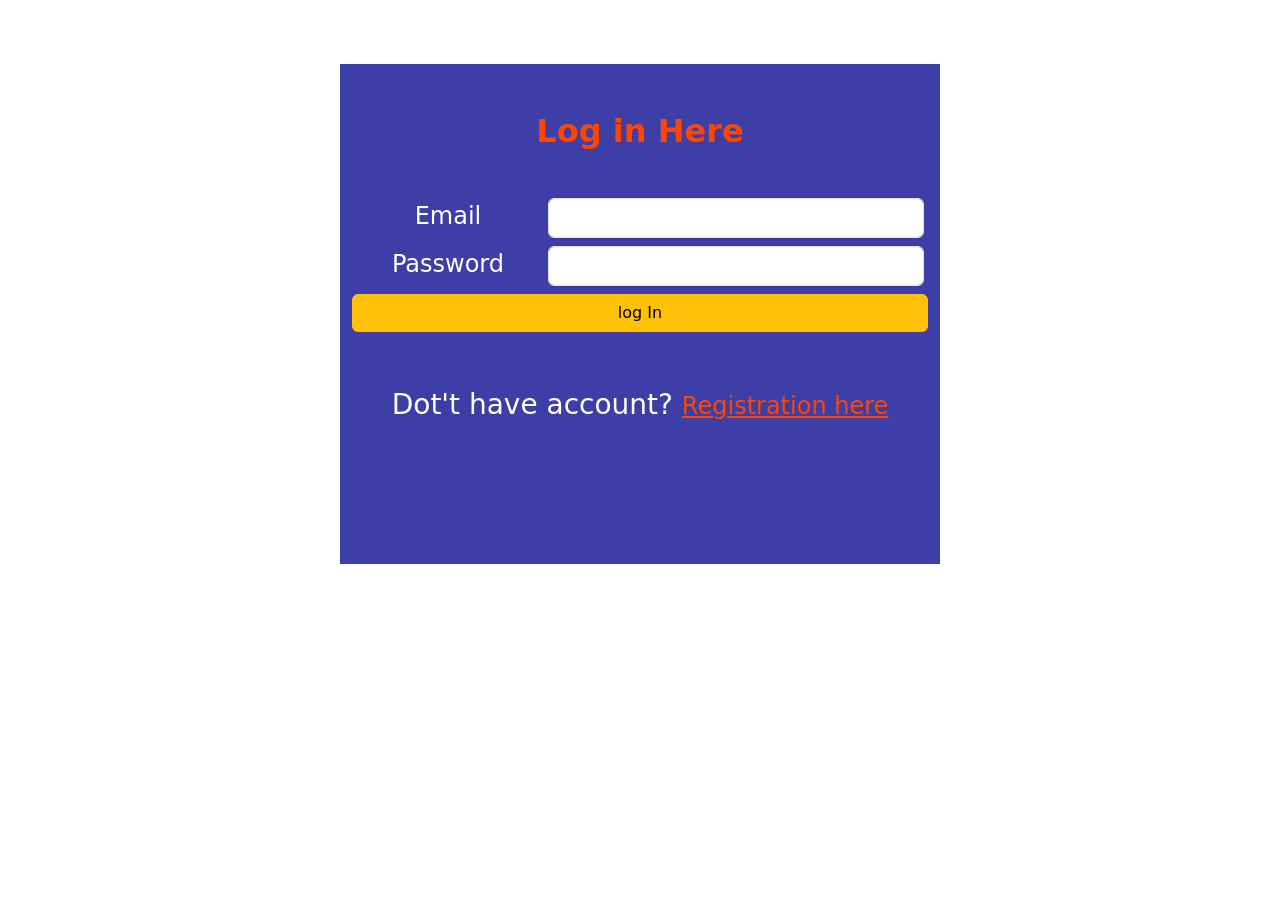
<file: login-form/index.html>
<!DOCTYPE html>
<html lang="en">
<head>
    <meta charset="UTF-8">
    <meta name="viewport" content="width=device-width, initial-scale=1.0">
    <title>Log|form-</title>
      <!--------font awesome-->

      <link rel="stylesheet" href="https://cdnjs.cloudflare.com/ajax/libs/font-awesome/6.4.2/css/all.min.css"
      integrity="sha512-z3gLpd7yknf1YoNbCzqRKc4qyor8gaKU1qmn+CShxbuBusANI9QpRohGBreCFkKxLhei6S9CQXFEbbKuqLg0DA=="
      crossorigin="anonymous" referrerpolicy="no-referrer" />
  <!------Google --font-->

  <link rel="preconnect" href="https://fonts.googleapis.com">
  <link rel="preconnect" href="https://fonts.gstatic.com" crossorigin>
  <link href="https://fonts.googleapis.com/css2?family=Poppins:wght@100;200;300;400;500;600;700;800;900&display=swap"
      rel="stylesheet">

  <!--------Bootstraps-->

  <link href="https://cdn.jsdelivr.net/npm/bootstrap@5.3.2/dist/css/bootstrap.min.css" rel="stylesheet"
      integrity="sha384-T3c6CoIi6uLrA9TneNEoa7RxnatzjcDSCmG1MXxSR1GAsXEV/Dwwykc2MPK8M2HN" crossorigin="anonymous">

  <!---main css-->
  <link rel="stylesheet" href="./css/style.css">
</head>
<body>
  <section class="login_form">
    <div class="container  mt-5 pt-3 gg">
        <form action="">
            <div class="row g-2">
                <h1 class="color">Log in Here</h1>
                <div class="col-lg-4">
                    <label for="email">Email</label>
                </div>
                <div class="col-lg-8">
                    <input type="email" class="form-control" id="email">
                </div>
                <div class="col-lg-4">
                    <label for="password">Password</label>
                </div>
                <div class="col-lg-8">
                    <input type="password" class="form-control" id="password">
                </div>
                <button type="button" class="btn btn-warning">log In</button>
                   
            </div>
            <h3>Dot't have account? <a href="/registration-form/index.html">Registration here</a></h3>
        </form>
        
        </div>
  </section> 
  
  <!-----------bootstraps js-->
  <link href="https://cdn.jsdelivr.net/npm/bootstrap@5.3.2/dist/css/bootstrap.min.css" rel="stylesheet" integrity="sha384-T3c6CoIi6uLrA9TneNEoa7RxnatzjcDSCmG1MXxSR1GAsXEV/Dwwykc2MPK8M2HN" crossorigin="anonymous">
</body>
</html>
</file>
<file: login-form/css/style.css>
h3{
    font-size: 14PX;
    padding-top: 2em;
}

input{
    height: 40px;
}
form{
    max-width: 600px;
    height: 500px;
    text-align: center;
    background: rgb(62, 62, 167);
    padding: 1em;
}
.gg{
    text-align: center;
    display: flex;
    flex-direction: column;
    justify-content: center;
    align-items: center;
}
.color{
    color: orangered;
    font-weight: 600;
    font-size: 32px;
    padding: 1em;
}
label{
    font-size: 24px;
    color: #ffff;
}
.btn{
    font-size: 24px;
    font-weight:600;
}
form h3{
    color: #fff;
}
h3 a{
    font-size: 24px;
    text-decoration: none;
    color: orangered;
    text-decoration: underline;
}
/*********************** login_form responsive***************/
@media (max-width:991px){
    form{
        text-align:left;
    } 
}
@media (max-width:768px){
    form{
        text-align:left;
    } 
}
@media (max-width:568px){
    form{
        text-align:left;
    } 
}
</file>
